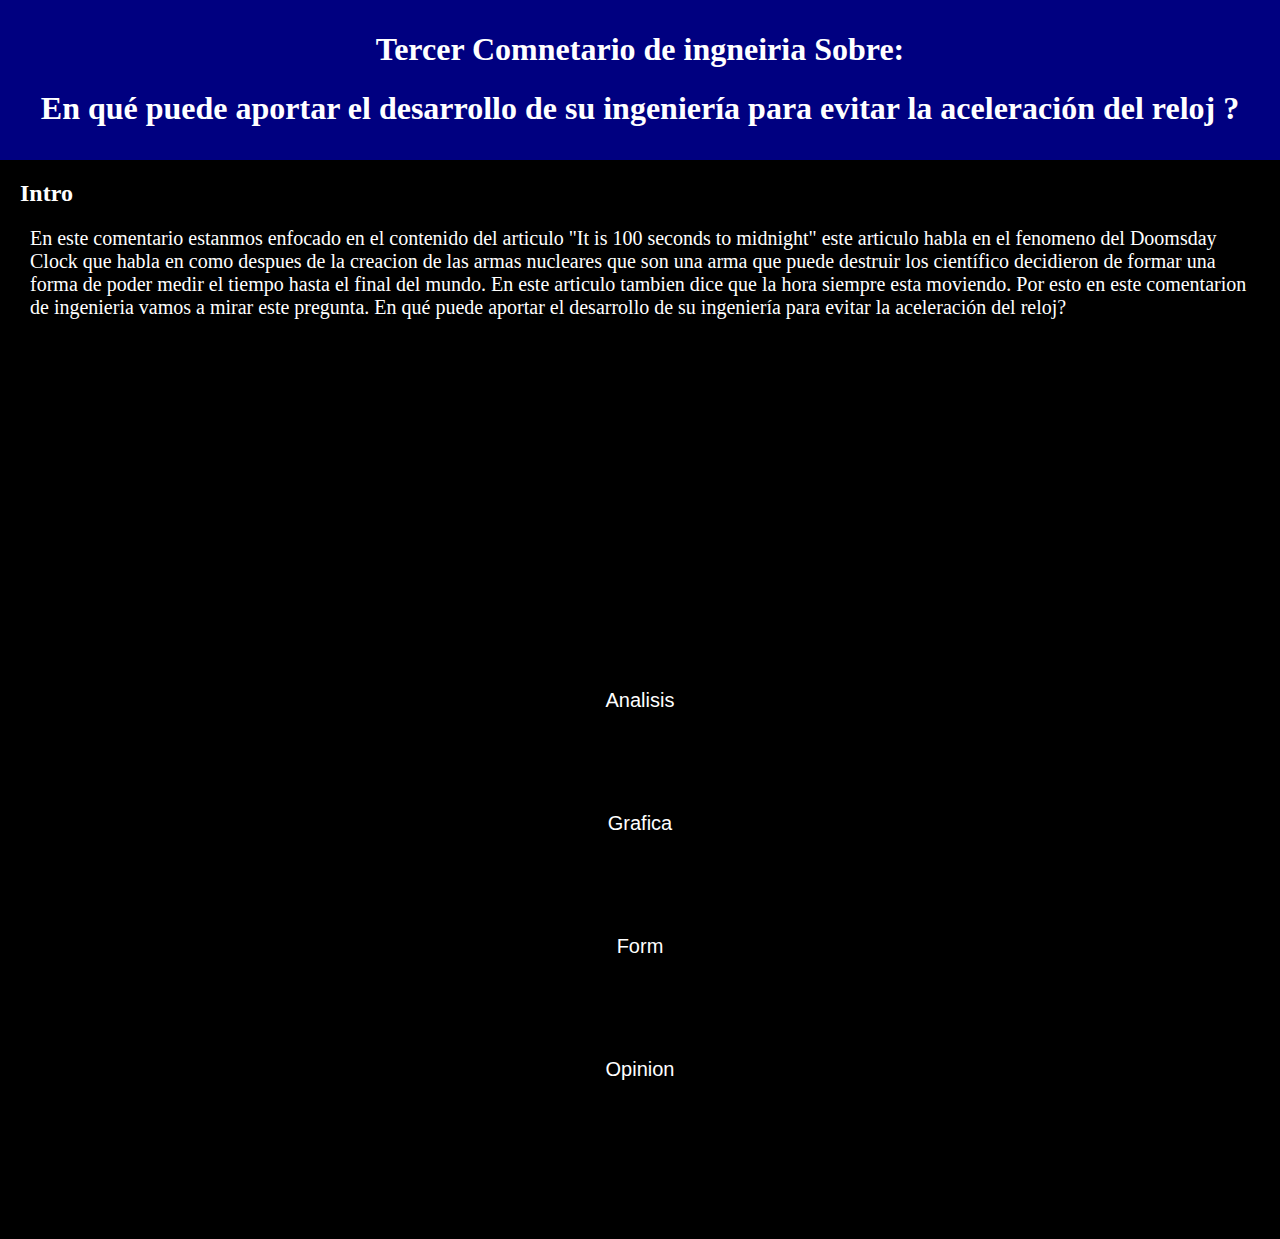
<file: index.html>
<!DOCTYPE html>
<html>
<head>
	<title>Comnetario de ingenieria</title>
	<meta charset="utf-8">
	<link rel="stylesheet"  href="comentarioStyle.css" type="text/css">
	<link href="https://cdn.jsdelivr.net/npm/bootstrap@5.2.2/dist/css/bootstrap.min.css"  integrity="sha384-Zenh87qX5JnK2Jl0vWa8Ck2rdkQ2Bzep5IDxbcnCeuOxjzrPF/et3URy9Bv1WTRi" crossorigin="anonymous">
	<script src="https://cdn.jsdelivr.net/npm/bootstrap@5.2.2/dist/js/bootstrap.bundle.min.js" integrity="sha384-OERcA2EqjJCMA+/3y+gxIOqMEjwtxJY7qPCqsdltbNJuaOe923+mo//f6V8Qbsw3" crossorigin="anonymous"></script>
	


</head>


<header> 

		<h1 class="h11">  Tercer Comnetario de ingneiria Sobre:  </h1>
		<h1 class="h12"> En qué puede aportar el desarrollo de su ingeniería para evitar la aceleración del reloj ? </h1>
</header>


<body>


	<div class="topBar">
	<h2> Intro </h2>
	
	<p> 

		En este comentario estanmos enfocado en el contenido del articulo  "It is 100 seconds to midnight" este articulo habla en el fenomeno del Doomsday Clock que habla en como despues de la creacion de las armas nucleares que son una arma que puede destruir los científico decidieron de formar una forma de poder medir el tiempo hasta el final del mundo. En este articulo tambien dice que la hora siempre esta moviendo. Por esto en este comentarion de ingenieria vamos a mirar este pregunta. En qué puede aportar el desarrollo de su ingeniería para evitar la aceleración del reloj?


	</p>

	</div>
	<div  class="BackGif">

	<ul>

		<div class="cont1">
			
			<a href="pageAnalisis.html">
			
			<button id="Btnone"> Analisis </button>
		</a>

		</div>
		
		<div>
			<a href="pageGrafica.html">
			
			<button id="Btn2"> Grafica </button>
		</a>
		</div>

		<div>
			<a href="pageForm.html">
			
			<button id="Btn3"> Form  </button>
		</a>

		</div>
		
		<div>
			<a href="Opinion.html">
			
			<button id="Btn4"> Opinion </button>
		</a>

		</div>


		
	</ul>
	
			
	

	</div>

</body>
</html>
</file>
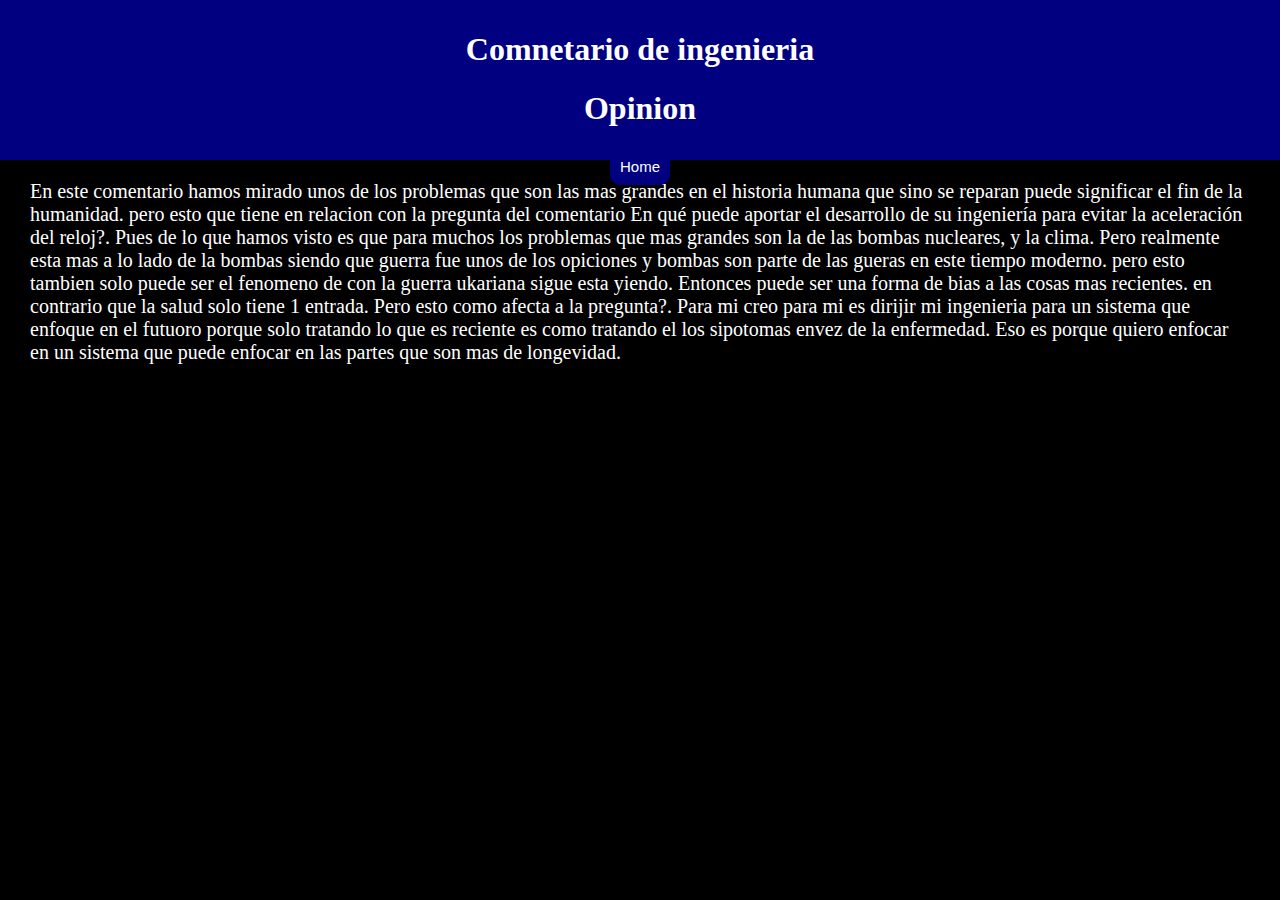
<file: Opinion.html>
<!DOCTYPE html>
<html>
<head>
	<title>Comnetario de ingenieria </title>
	<link rel="stylesheet"  href="comentarioStyle.css" type="text/css">
	<link href="https://cdn.jsdelivr.net/npm/bootstrap@5.2.2/dist/css/bootstrap.min.css"  integrity="sha384-Zenh87qX5JnK2Jl0vWa8Ck2rdkQ2Bzep5IDxbcnCeuOxjzrPF/et3URy9Bv1WTRi" crossorigin="anonymous">
	<script src="https://cdn.jsdelivr.net/npm/bootstrap@5.2.2/dist/js/bootstrap.bundle.min.js" integrity="sha384-OERcA2EqjJCMA+/3y+gxIOqMEjwtxJY7qPCqsdltbNJuaOe923+mo//f6V8Qbsw3" crossorigin="anonymous"></script>
</head>
<header> 

		<h1>   Comnetario de ingenieria </h1>
		<h1>   Opinion  </h1>

		<a href="index.html">
			
			<button> Home </button>
		</a>
</header>

<body>

	<p>  

		En este comentario hamos mirado unos de los problemas que son las mas grandes en el historia humana que sino se reparan puede significar el fin de la humanidad. pero esto que tiene en relacion con la pregunta del comentario En qué puede aportar el desarrollo de su ingeniería para evitar la aceleración del reloj?. Pues de lo que hamos visto es que para muchos los problemas que mas grandes son la de las bombas nucleares, y la clima. Pero realmente esta mas a lo lado de la bombas siendo que guerra fue unos de los opiciones y bombas son parte de las gueras en este tiempo moderno. pero esto tambien solo puede ser el fenomeno de con la guerra ukariana sigue esta yiendo. Entonces puede ser una forma de bias a las cosas mas recientes. en contrario que la salud solo tiene 1 entrada. Pero esto como afecta a la pregunta?. Para mi creo para mi es dirijir mi ingenieria para un sistema  que enfoque en el futuoro porque solo tratando lo que es reciente es como tratando el los sipotomas envez de la enfermedad. Eso es porque quiero enfocar en un sistema que puede enfocar en las partes que son mas de longevidad.  

	  </p>

</body>
</html>
</file>
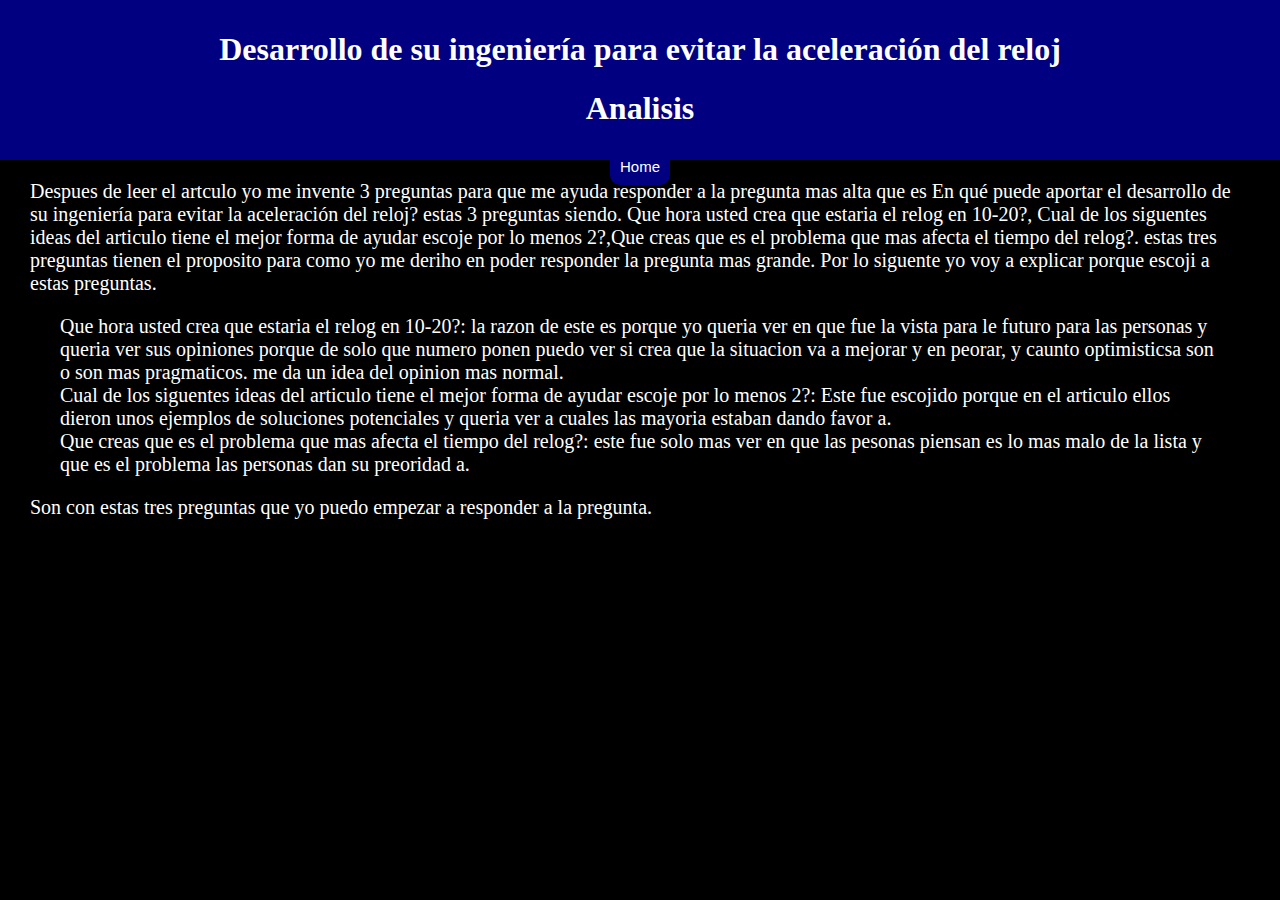
<file: pageAnalisis.html>
<!DOCTYPE html>
<html>
<head>
	<title>Comnetario de ingenieria   </title>
	<link rel="stylesheet"  href="comentarioStyle.css" type="text/css">
	<link href="https://cdn.jsdelivr.net/npm/bootstrap@5.2.2/dist/css/bootstrap.min.css"  integrity="sha384-Zenh87qX5JnK2Jl0vWa8Ck2rdkQ2Bzep5IDxbcnCeuOxjzrPF/et3URy9Bv1WTRi" crossorigin="anonymous">
	<script src="https://cdn.jsdelivr.net/npm/bootstrap@5.2.2/dist/js/bootstrap.bundle.min.js" integrity="sha384-OERcA2EqjJCMA+/3y+gxIOqMEjwtxJY7qPCqsdltbNJuaOe923+mo//f6V8Qbsw3" crossorigin="anonymous"></script>
</head>

<header> 

		<h1> Desarrollo de su ingeniería para evitar la aceleración del reloj   </h1>
		<h1>   Analisis </h1>

		<a href="index.html">
			
			<button> Home </button>
		</a>
</header>


<body>

	<p> 

		Despues de leer el artculo yo me invente 3 preguntas para que me ayuda responder a la pregunta mas alta que es En qué puede aportar el desarrollo de su ingeniería para evitar la aceleración del reloj? estas 3 preguntas siendo. Que hora usted crea que estaria el relog en 10-20?, Cual de los siguentes ideas del articulo tiene el mejor forma de ayudar escoje por lo menos 2?,Que creas que es el problema que mas afecta el tiempo del relog?. estas tres preguntas tienen el proposito para como yo me deriho en poder responder la pregunta mas grande. Por lo siguente yo voy a explicar porque escoji a estas preguntas.

		<ul>
			

			<ul>Que hora usted crea que estaria el relog en 10-20?: la razon de este es porque yo queria ver en que fue la vista para le futuro para las personas y queria ver sus opiniones porque de solo que numero ponen puedo ver si crea que la situacion va a mejorar y en peorar, y caunto optimisticsa son o son mas pragmaticos. me da un idea del opinion mas normal.
			</ul>

			<ul>  Cual de los siguentes ideas del articulo tiene el mejor forma de ayudar escoje por lo menos 2?: Este fue escojido porque en el articulo ellos dieron unos ejemplos de soluciones potenciales y queria ver a cuales las mayoria estaban dando favor a.
			</ul>
			<ul> Que creas que es el problema que mas afecta el tiempo del relog?: este fue solo mas ver en que las pesonas piensan es lo mas malo de la lista y que es el problema las personas dan su preoridad a.
			</ul>
		</ul>
		

		

		



		<p> Son con estas tres preguntas que yo puedo empezar a responder a la pregunta. </p>
		



	</p>



</body>
</html>
</file>
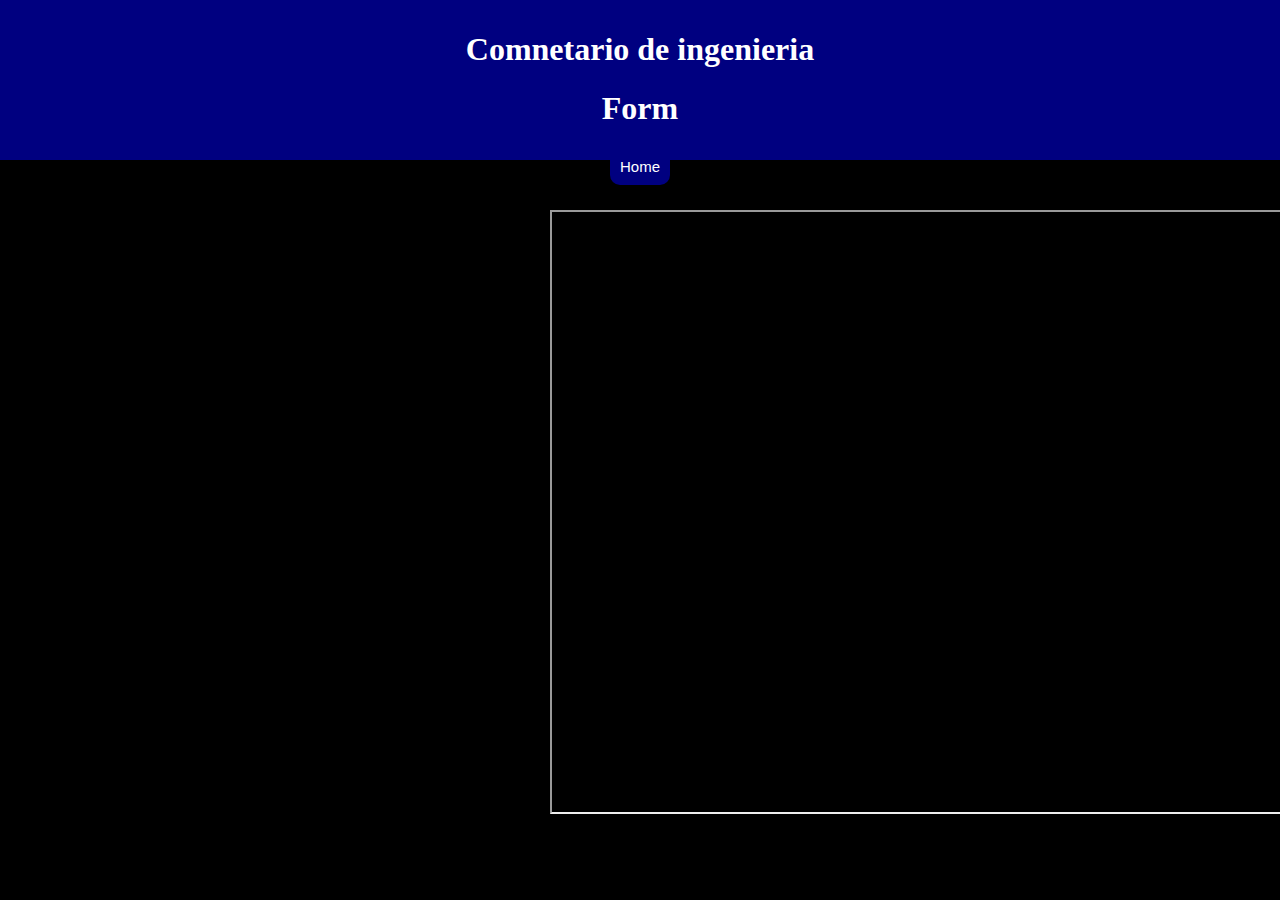
<file: pageForm.html>
<!DOCTYPE html>
<html>
<head>
	<title>Comnetario de ingenieria  </title>
	<link rel="stylesheet"  href="comentarioStyle.css" type="text/css">
	<link href="https://cdn.jsdelivr.net/npm/bootstrap@5.2.2/dist/css/bootstrap.min.css"  integrity="sha384-Zenh87qX5JnK2Jl0vWa8Ck2rdkQ2Bzep5IDxbcnCeuOxjzrPF/et3URy9Bv1WTRi" crossorigin="anonymous">
	<script src="https://cdn.jsdelivr.net/npm/bootstrap@5.2.2/dist/js/bootstrap.bundle.min.js" integrity="sha384-OERcA2EqjJCMA+/3y+gxIOqMEjwtxJY7qPCqsdltbNJuaOe923+mo//f6V8Qbsw3" crossorigin="anonymous"></script>


</head>

<header> 

		<h1> Comnetario de ingenieria   </h1>
		<h1>   Form </h1>

		<a href="index.html">
			
			<button> Home </button>
		</a>
</header>


<body>
	<div class="form">
		<iframe src=https://ee.kobotoolbox.org/i/SxUHdDHp width="800" height="600"></iframe>

	</div>
	


</body>
</html>
</file>
<file: comentarioStyle.css>
body {
  	margin: 0;
	background: black;
	font-family: 'Times new Roman'
	

}

h2{
	padding-left:20px;
	color:white;

}

header {
	padding-top: 10px;
	text-align: center;
	background: #000080;
	height: 150px;
	color:white;
	
}



.BackGif{
	min-height: 100vh;
	width: 100%;
	height:100%; 
	background:#000;
	background-image:url(https://acegif.com/wp-content/uploads/gifs/fire-17.gif);
	background-position: center;
	background-repeat:no-repeat;
	background-size:70%;
	color:#fff;
	


}

.topBar{
	background:#000; 
	color:white;
	height:100%;
}

p{
	font-size:20px;
	padding-left:30px;
	color:white;
	padding-right: 30px;
		}

.BackGif button {

	font-size:20px;
	padding:30px;
	border-radius:10px;
	margin:20px;
	background-color: black;
	border:cyan;
	color: white;


}


.BackGif ul{
	padding-top: 300px;

	text-align: center;
	

}


button{
	font-size:15px;
	padding:10px;
	border-radius:10px;
	margin:auto;
	background-color:#000080;
	border:cyan;
	color: white;
	border-width: 10px



}

ul{
	color: white;
	font-size:20px;
	padding-left:30px;
	
	padding-right: 30px;
}

.form {
	background-color: black;
	padding-top: 50px;
	padding-left: 550px;
}

.chartBar{
	padding-top: 50px;

	background:white;
}
</file>
